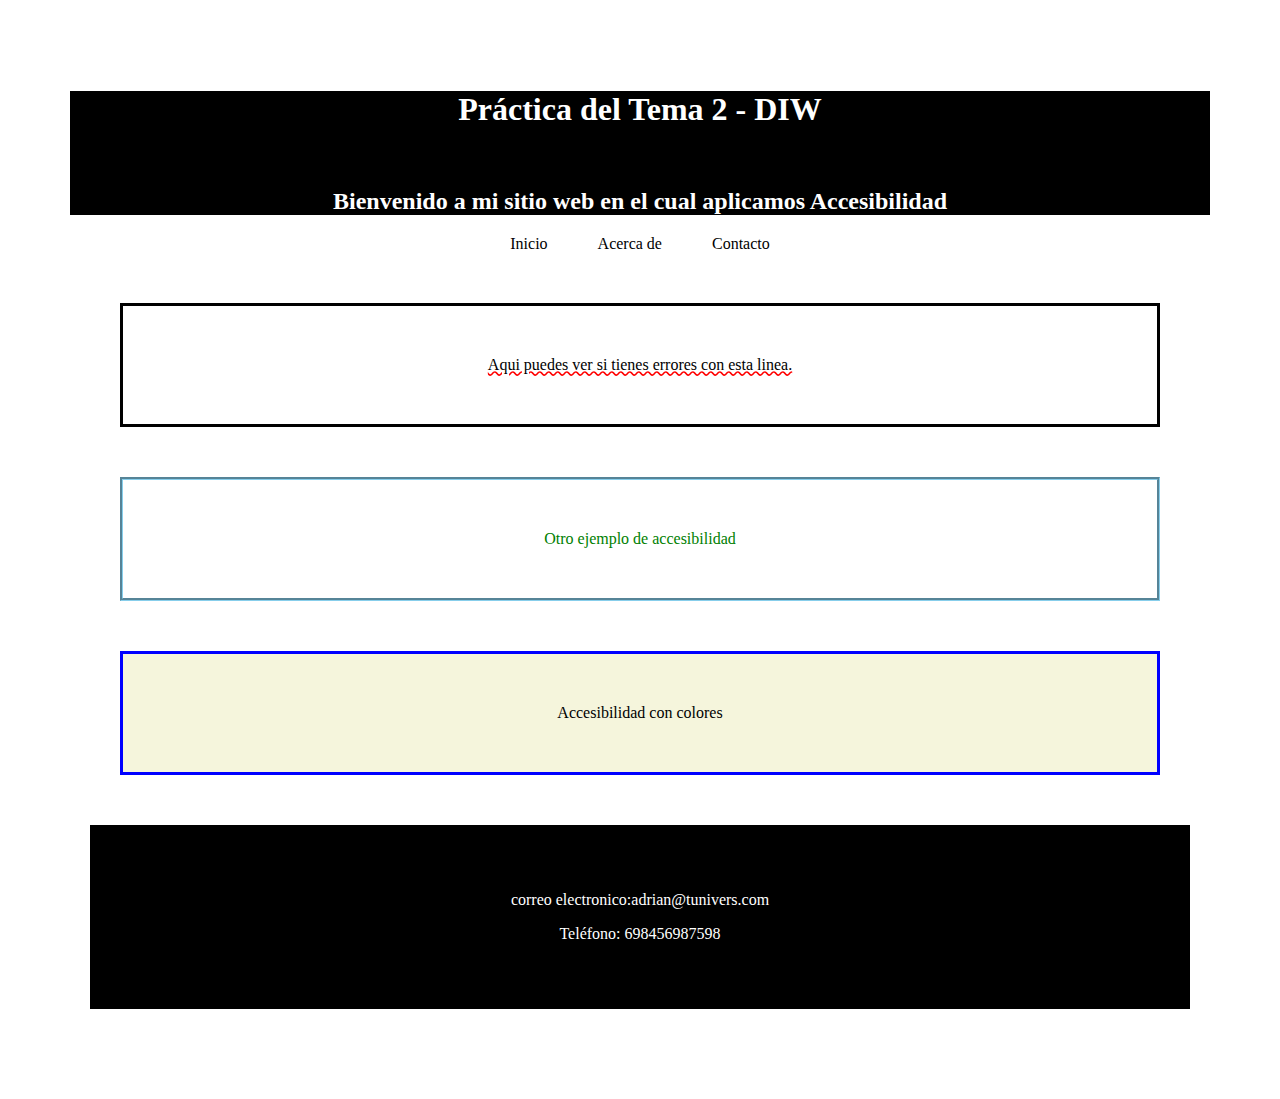
<file: index.html>
<!DOCTYPE html>
<html lang="en">

<head>
    <meta charset="UTF-8">
    <meta name="viewport" content="width=device-width, initial-scale=1.0">
    <title>Práctica del Tema 2</title>
    <link rel="stylesheet" href="styles/index.css">
    <link href="https://cdn.jsdelivr.net/npm/bootstrap@5.3.2/dist/css/bootstrap.min.css" rel="stylesheet"
        integrity="sha384-T3c6CoIi6uLrA9TneNEoa7RxnatzjcDSCmG1MXxSR1GAsXEV/Dwwykc2MPK8M2HN" crossorigin="anonymous">

</head>

<body>
    <header>
        <h1>Práctica del Tema 2 - DIW</h1>
        <br />
        <h2>Bienvenido a mi sitio web en el cual aplicamos Accesibilidad</h2>
    </header>
    <nav>
        <a href="index.html">Inicio</a>
        <a href="templates/acercaDe.html">Acerca de</a>
        <a href="templates/contacto.html">Contacto</a>
    </nav>
    <main>
        <section class="s1">Aqui puedes ver si tienes errores con esta linea.</section>
        <section class="s2">Otro ejemplo de accesibilidad</section>
        <section class="s3">Accesibilidad con colores</section>
    </main>
    <footer>
        <p>correo electronico:adrian@tunivers.com</p>
        <p>Teléfono: 698456987598</p>
    </footer>
    <!--hoover-->
    <script src="https://cdn.jsdelivr.net/npm/bootstrap@5.3.2/dist/js/bootstrap.bundle.min.js"
        integrity="sha384-C6RzsynM9kWDrMNeT87bh95OGNyZPhcTNXj1NW7RuBCsyN/o0jlpcV8Qyq46cDfL"
        crossorigin="anonymous"></script>

</body>

</html>
</file>
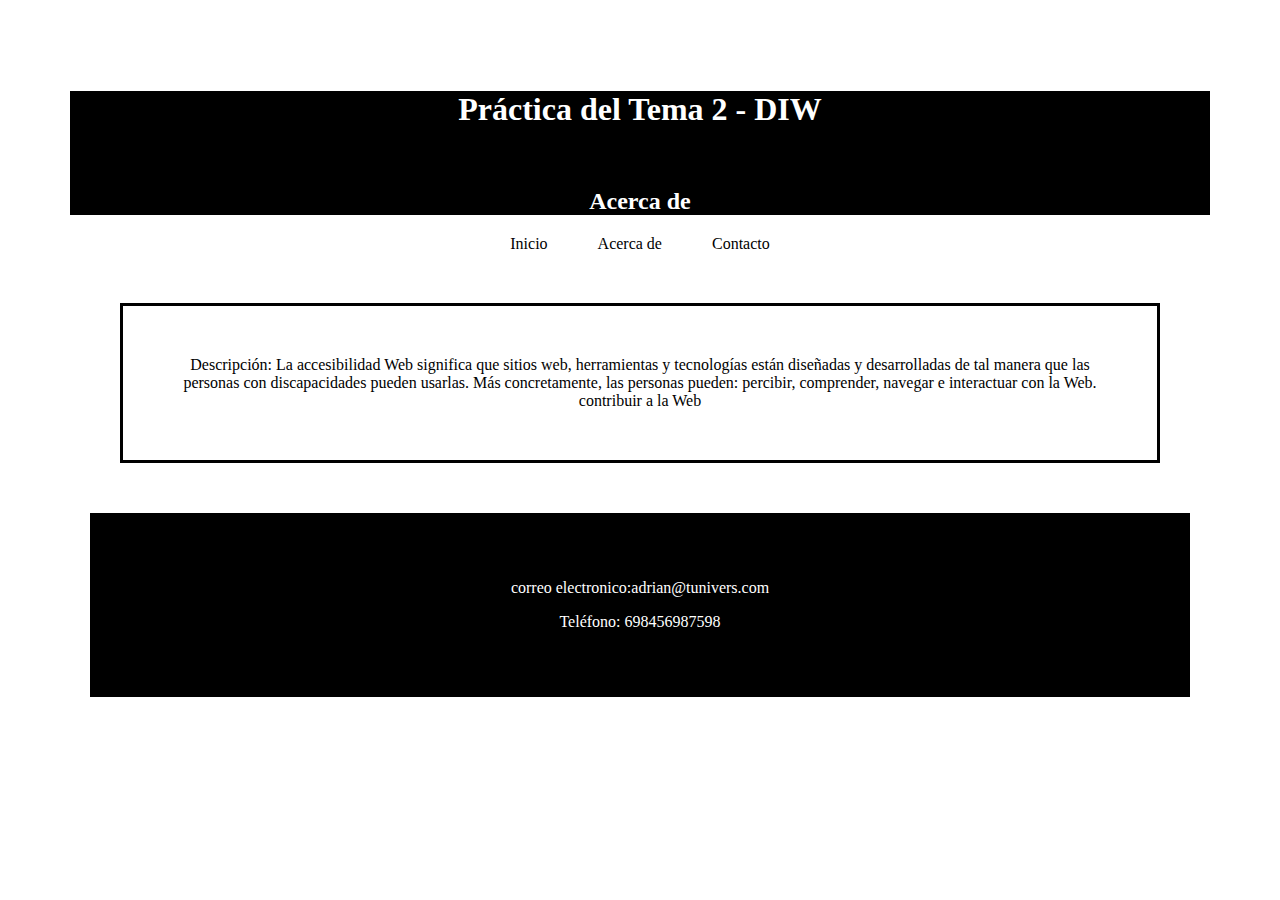
<file: templates/acercaDe.html>
<!DOCTYPE html>
<html lang="en">

<head>
    <meta charset="UTF-8">
    <meta name="viewport" content="width=device-width, initial-scale=1.0">
    <title>Práctica del Tema 2</title>
    <link rel="stylesheet" href="/styles/acercaDe.css">
    <link href="https://cdn.jsdelivr.net/npm/bootstrap@5.3.2/dist/css/bootstrap.min.css" rel="stylesheet"
        integrity="sha384-T3c6CoIi6uLrA9TneNEoa7RxnatzjcDSCmG1MXxSR1GAsXEV/Dwwykc2MPK8M2HN" crossorigin="anonymous">

</head>

<body>
    <header>
        <h1>Práctica del Tema 2 - DIW</h1>
        <br />
        <h2>Acerca de</h2>
    </header>
    <nav>
        <a href="/index.html">Inicio</a>
        <a href="/templates/acercaDe.html">Acerca de</a>
        <a href="/templates/contacto.html">Contacto</a>
    </nav>
    <main>
        <section class="s1">Descripción: La accesibilidad Web significa que sitios web, herramientas y tecnologías están diseñadas y desarrolladas de tal manera que las personas con discapacidades pueden usarlas. Más concretamente, las personas pueden: percibir, comprender, navegar e interactuar con la Web. contribuir a la Web
        </section>
    </main>
    <footer>
        <p>correo electronico:adrian@tunivers.com</p>
        <p>Teléfono: 698456987598</p>
    </footer>
    <!--hoover-->
    <script src="https://cdn.jsdelivr.net/npm/bootstrap@5.3.2/dist/js/bootstrap.bundle.min.js"
        integrity="sha384-C6RzsynM9kWDrMNeT87bh95OGNyZPhcTNXj1NW7RuBCsyN/o0jlpcV8Qyq46cDfL"
        crossorigin="anonymous"></script>

</body>

</html>
</file>
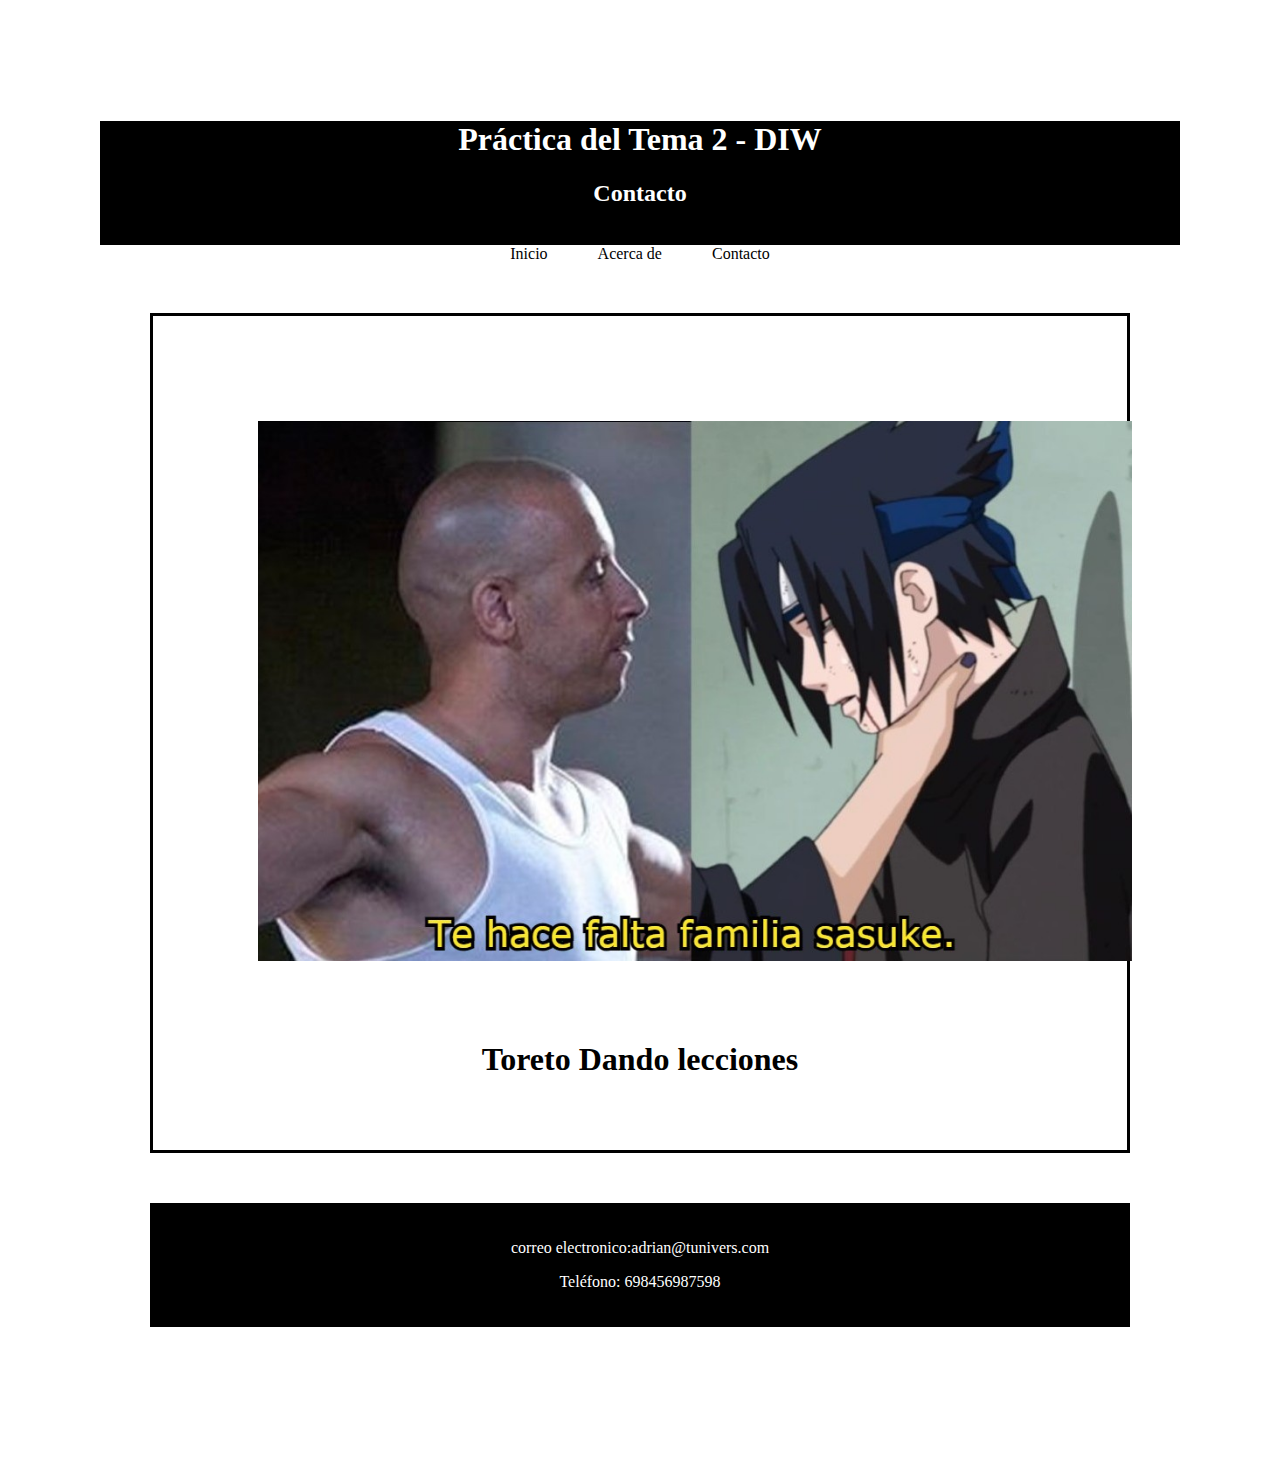
<file: templates/contacto.html>
<!DOCTYPE html>
<html lang="en">

<head>
    <meta charset="UTF-8">
    <meta name="viewport" content="width=device-width, initial-scale=1.0">
    <title>Contacto</title>
    
    <link rel="stylesheet" href="/styles/contacto.css">
    <link href="https://cdn.jsdelivr.net/npm/bootstrap@5.3.2/dist/css/bootstrap.min.css" rel="stylesheet"
        integrity="sha384-T3c6CoIi6uLrA9TneNEoa7RxnatzjcDSCmG1MXxSR1GAsXEV/Dwwykc2MPK8M2HN" crossorigin="anonymous">

</head>

<body>
    <header>
        <h1>Práctica del Tema 2 - DIW</h1>
        <h2>Contacto</h2>
        <br />
    </header>
    <nav>
        <a href="/index.html">Inicio</a>
        <a href="/templates/acercaDe.html">Acerca de</a>
        <a href="/templates/contacto.html">Contacto</a>
    </nav>
    <main>
        <section class="s1"><img src="/assets/familia.jpg" alt="meme sasuke">
        <h1>Toreto Dando lecciones</h1></section>
    </main>
    <footer>
        <p>correo electronico:adrian@tunivers.com</p>
        <p>Teléfono: 698456987598</p>
    </footer>
    <!--hoover-->
    <script src="https://cdn.jsdelivr.net/npm/bootstrap@5.3.2/dist/js/bootstrap.bundle.min.js"
        integrity="sha384-C6RzsynM9kWDrMNeT87bh95OGNyZPhcTNXj1NW7RuBCsyN/o0jlpcV8Qyq46cDfL"
        crossorigin="anonymous"></script>

</body>

</html>
</file>
<file: styles/index.css>
body {
    text-align: center;
    padding: 50px;
    margin: 20px;
}

header {
    text-align: center;
    background-color: black;
    color: white;
}

nav {
    display: flex;
    gap: 50px;
    justify-content: center;
    text-align: center;
    color: black;
    font-size: largers;
}

.s1 {text-decoration: underline wavy red; /* Subrayado rojo ondulado */

}

.s2 {
    border-style: groove;
    border-color: skyblue;
    color :green
}

.s3 {
    color: black;
    border-color: blue;
    background-color: beige;

}

main {
    text-align: center;
}

footer {
    text-align: center;
    background-color: black;
    color: white;
    padding: 50px;
    margin: 20px;
}

section {
    margin: 50px;
    padding: 50px;
    border-style: solid;
}

a {
    text-decoration: none!important;
    color: black!important;
}
</file>
<file: styles/acercaDe.css>
body {
    text-align: center;
    padding: 20px;
    margin: 50px;
}

header {
    text-align: center;
    background-color: black;
    color: white;
}

nav {
    display: flex;
    gap: 50px;
    justify-content: center;
    text-align: center;
    color: black;
    font-size: largers;
}
.s1{
    
}
.s2{

}
.s3{
    color: black;
    border-color: blue;
    background-color: beige;

}
main {
    text-align: center;
}

footer {
    text-align: center;
    background-color: black;
    color: white;
    padding: 50px;
    margin: 20px;
}

section {
    margin: 50px;
    padding: 50px;
    border-style: solid;
}

a {
    text-decoration: none!important;
    color: black!important;
}
</file>
<file: styles/contacto.css>
body {
    text-align: center;
    padding: 50px;
    margin: 50px;
}

header {
    text-align: center;
    background-color: black;
    color: white;
}

nav {
    display: flex;
    gap: 50px;
    justify-content: center;
    text-align: center;
    color: black;
    font-size: largers;
}
.s1{
    
}
.s2{

}
.s3{
    color: black;
    border-color: blue;
    background-color: beige;

}
main {
    text-align: center;
}

footer {
    text-align: center;
    background-color: black;
    color: white;
    padding: 20px;
    margin: 50px;
}

section {
    margin: 50px;
    padding: 50px;
    border-style: solid;
    text-align: center;
}

a {
    text-decoration: none!important;
    color: black!important;
}
img{
    margin: 5px;
    padding: 50px;
    width: 100%;
    height: 100%;
    &:hover{
        transform: scale(1.1);
    }
}
</file>
